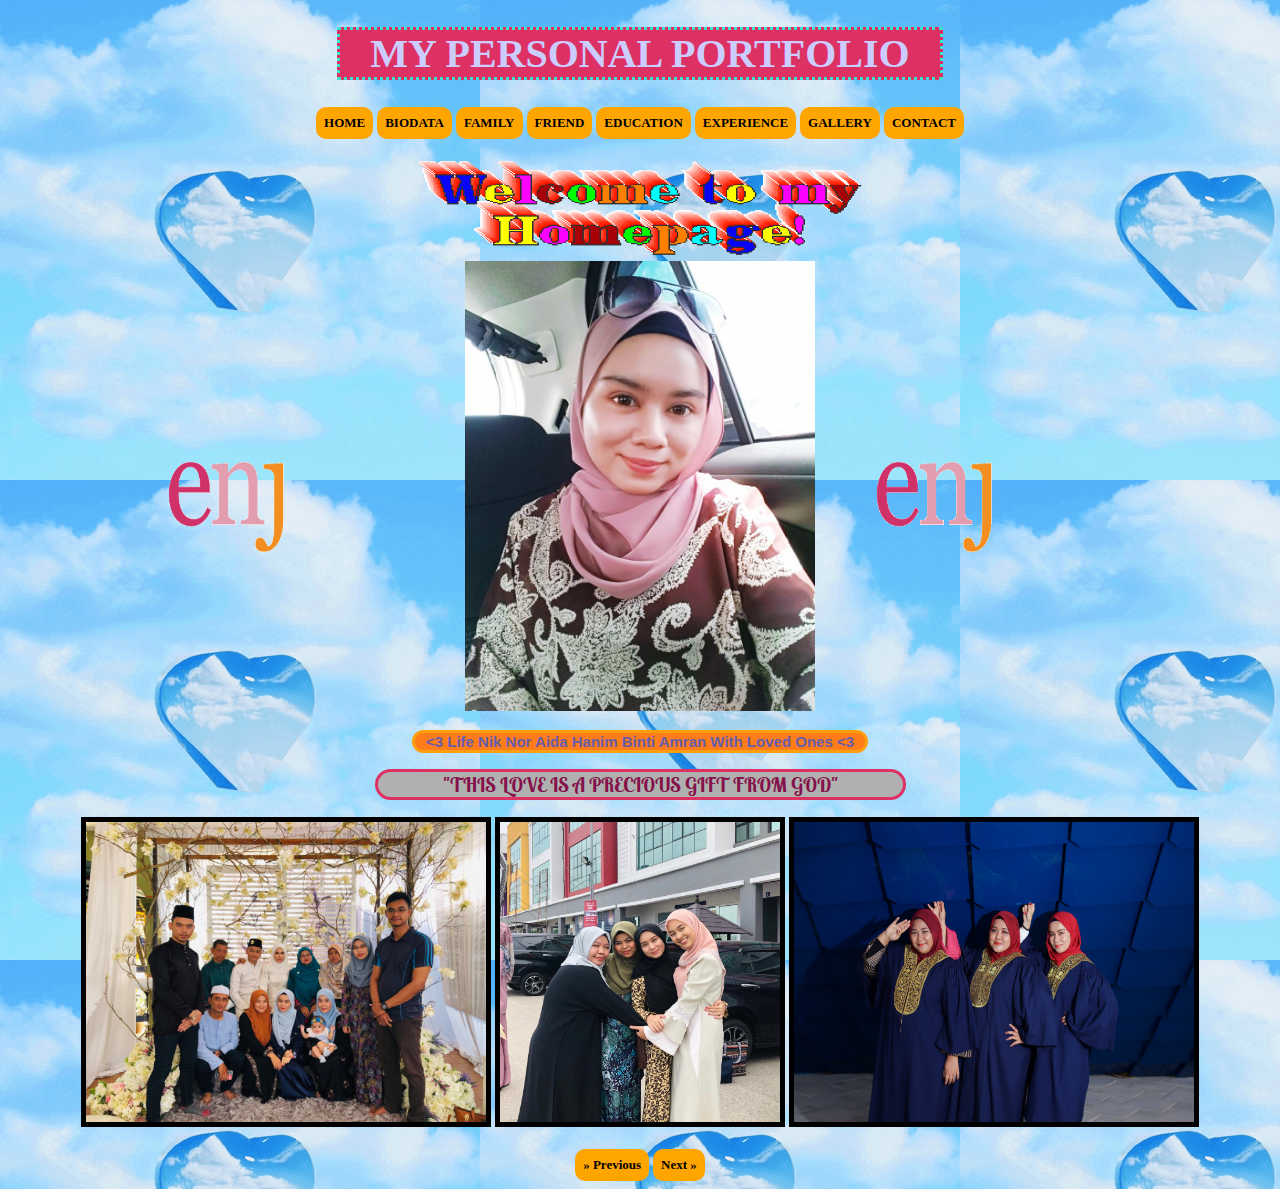
<file: index.html>
<!DOCTYPE html>
<html lang="en-US">
<head>
		<title>HOME</title>
		<link rel="stylesheet" type="text/css" href="style.css">
		<link rel="preconnect" href="https://fonts.gstatic.com">
<link href="https://fonts.googleapis.com/css2?family=Dancing+Script:wght@500&display=swap" rel="stylesheet">
<link rel="preconnect" href="https://fonts.gstatic.com">
<link href="https://fonts.googleapis.com/css2?family=Lobster+Two:ital@1&display=swap" rel="stylesheet">

	</head>
<body background="ice.gif">
<center><h1> MY PERSONAL PORTFOLIO </h1></center>

<center><a onclick="document.location = 'home.html'" >HOME</a>
<a onclick="document.location = 'biodata.html'" >BIODATA</a>
<a onclick="document.location = 'family.html'" >FAMILY</a>
<a onclick="document.location = 'friend.html'" >FRIEND</a>
<a onclick="document.location = 'education.html'">EDUCATION</a>
<a onclick="document.location = 'experience.html'" >EXPERIENCE</a>
<a onclick="document.location = 'gallery.html'">GALLERY</a>
<a onclick="document.location = 'contact.html'" >CONTACT</a></center>

<center><br><img src="images/welcome.gif" height="100px" width="450"></center>

<center><img src="images/enjoy.gif" height="450px" width="350">
<img src="images/hanim.jfif" height="450px" width="350">
<img src="images/enjoy.gif" height="450px" width="350"></center>

<center><h3> <3 Life Nik Nor Aida Hanim Binti Amran With Loved Ones <3 </center></h3>
<center><h2> "THIS LOVE IS A PRECIOUS GIFT FROM GOD" </center></h2>
<center><img src="images/family2.jpg" height="300px" width="400" border="5">
<img src="images/gegirl.jfif" height="300px" width="280" border="5">
<img src="images/convobff.jpg" height="300px" width="400" border="5"><center>

<center><br><a onclick="document.location = 'home.html'" >&raquo Previous</a>
<a onclick="document.location = 'biodata.html'" >Next &raquo</a><center>


</body>
</html>
</file>
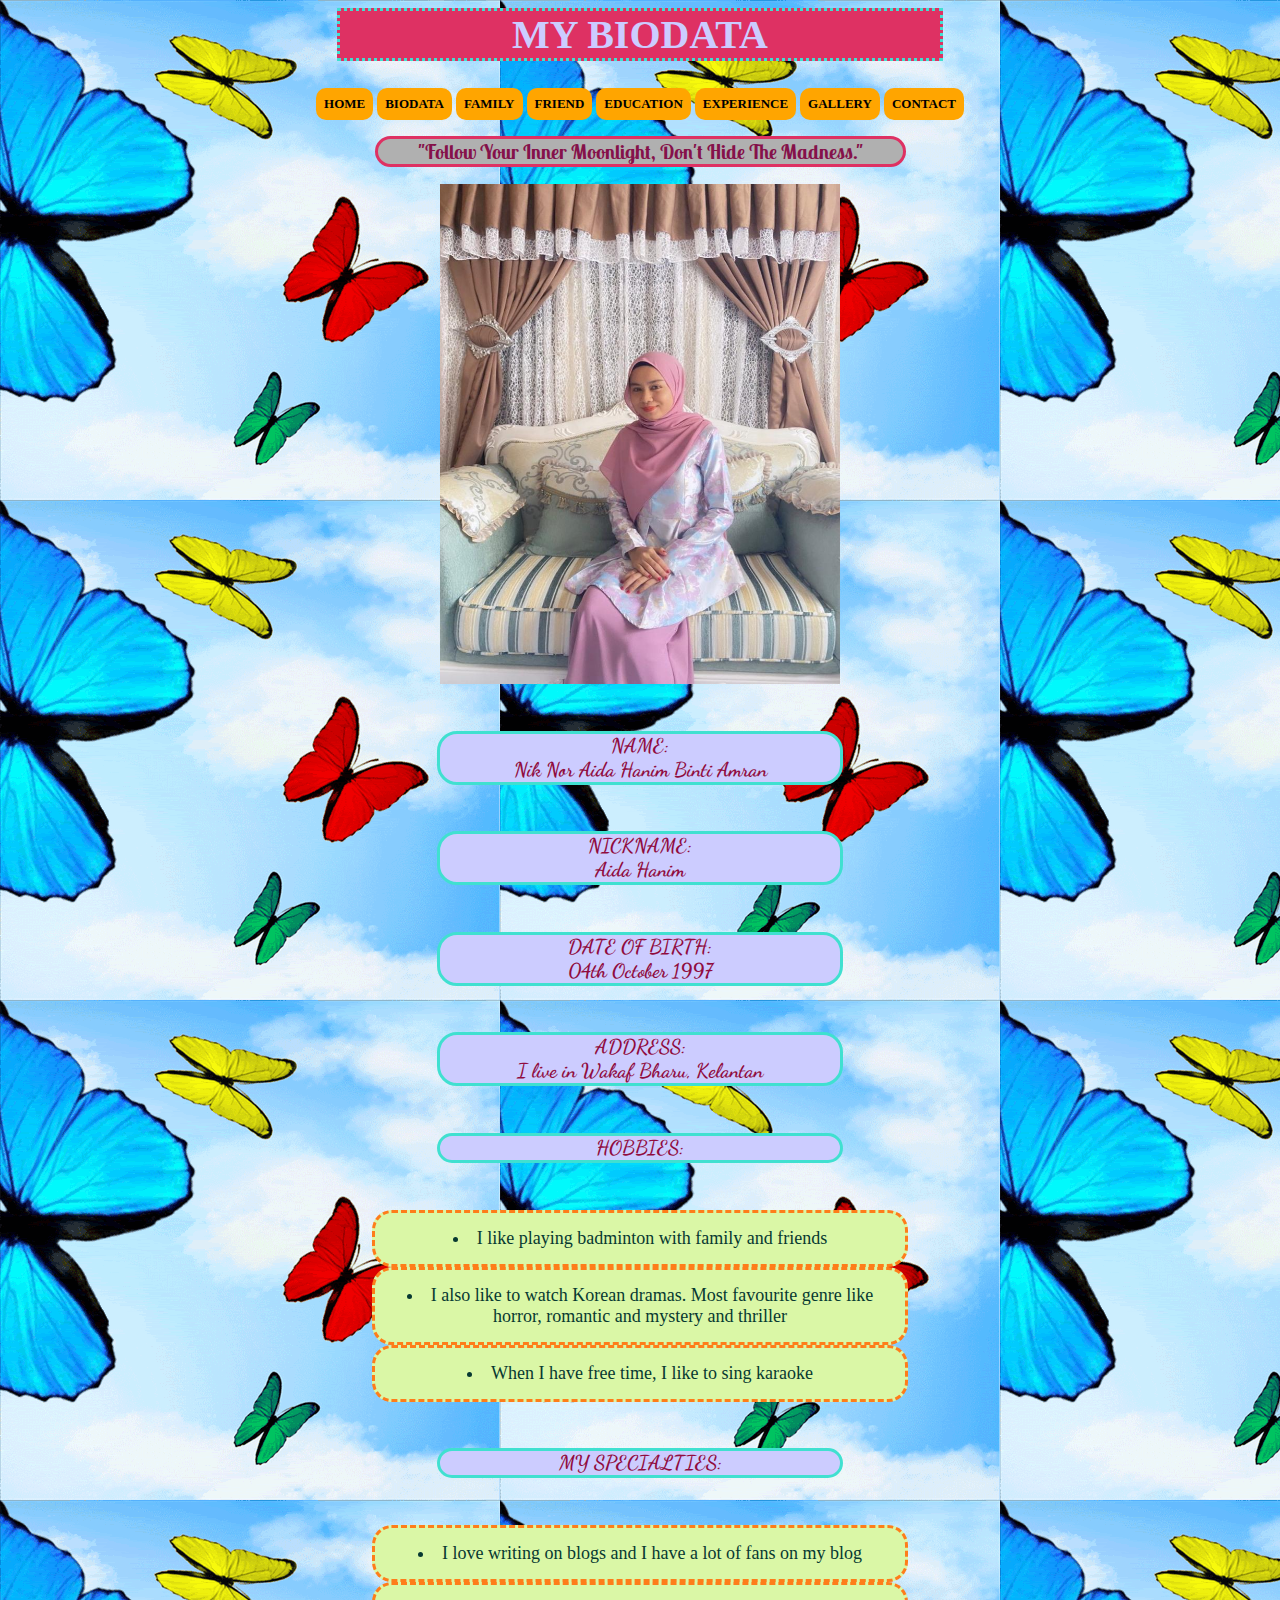
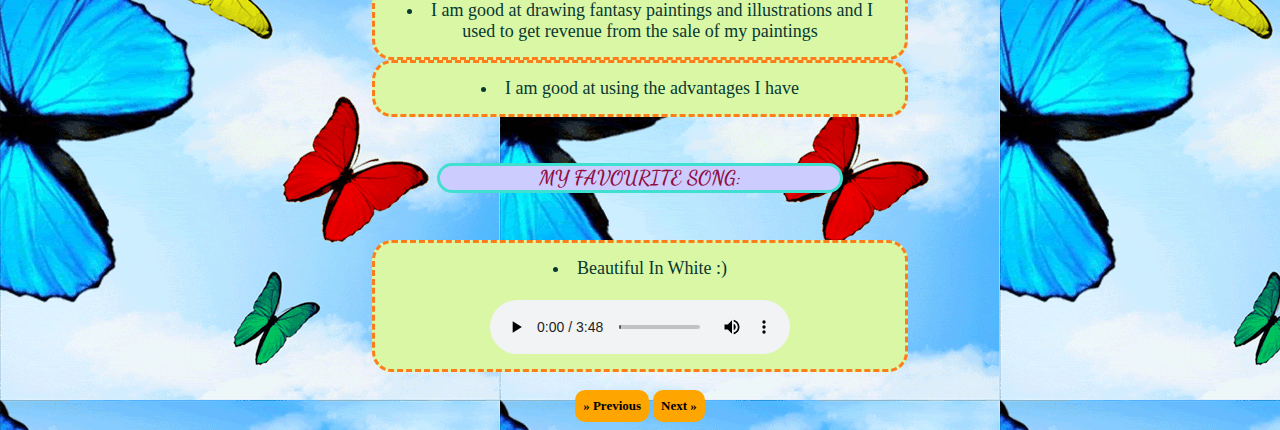
<file: biodata.html>
<html>
<html lang="en-US">
<head>
		<title>BIODATA</title>
		<link rel="stylesheet" type="text/css" href="style.css">
		<link rel="preconnect" href="https://fonts.gstatic.com">
<link href="https://fonts.googleapis.com/css2?family=Dancing+Script:wght@500&display=swap" rel="stylesheet">
<link rel="preconnect" href="https://fonts.gstatic.com">
<link href="https://fonts.googleapis.com/css2?family=Lobster+Two:ital@1&display=swap" rel="stylesheet">
		
	</head>
<body background="butterfly2.gif">
<center><h1> MY BIODATA </h1></center>

<center><a onclick="document.location = 'home.html'" >HOME</a>
<a onclick="document.location = 'biodata.html'" >BIODATA</a>
<a onclick="document.location = 'family.html'" >FAMILY</a>
<a onclick="document.location = 'friend.html'" >FRIEND</a>
<a onclick="document.location = 'education.html'">EDUCATION</a>
<a onclick="document.location = 'experience.html'" >EXPERIENCE</a>
<a onclick="document.location = 'gallery.html'">GALLERY</a>
<a onclick="document.location = 'contact.html'" >CONTACT</a></center>

<center><h2> "Follow Your Inner Moonlight, Don't Hide The Madness." </center></h2>

<center><img src="images/nikaida.jpg" height="500px" width="400" >

<center><h6> NAME: <br> Nik Nor Aida Hanim Binti Amran </h6>
<h6> NICKNAME:<br> Aida Hanim </h6>
<h6> DATE OF BIRTH: <br> 04th October 1997 </h6>
<h6> ADDRESS: <br> I live in Wakaf Bharu, Kelantan </h6>
<h6> HOBBIES: </h6></ul><li> I like playing badminton with family and friends <li>I also like to watch Korean dramas. Most favourite genre like horror, romantic and mystery and thriller<li>When I have free time, I like to sing karaoke</center>
<center><h6> MY SPECIALTIES: </h6></ul><li> I love writing on blogs and I have a lot of fans on my blog<li>I am good at drawing fantasy paintings and illustrations and I used to get revenue from the sale of my paintings<li>I am good at using the advantages I have </center>
 
<center><h6> MY FAVOURITE SONG: </h6></ul><li>Beautiful In White :)
<center><br><audio controls>
		<source src="beautifulinwhite.mp3" type="audio/mp3 loop="5">
		<source src="beautifulinwhite.mp3" type="audio/mpeg">
Your browser does support the audio element.	
</audio></center></ul></li></center>

<center><br><a onclick="document.location = 'home.html'" > &raquo Previous</a>
<a onclick="document.location = 'family.html'" >Next &raquo</a><center>

</body>
</html>
</file>
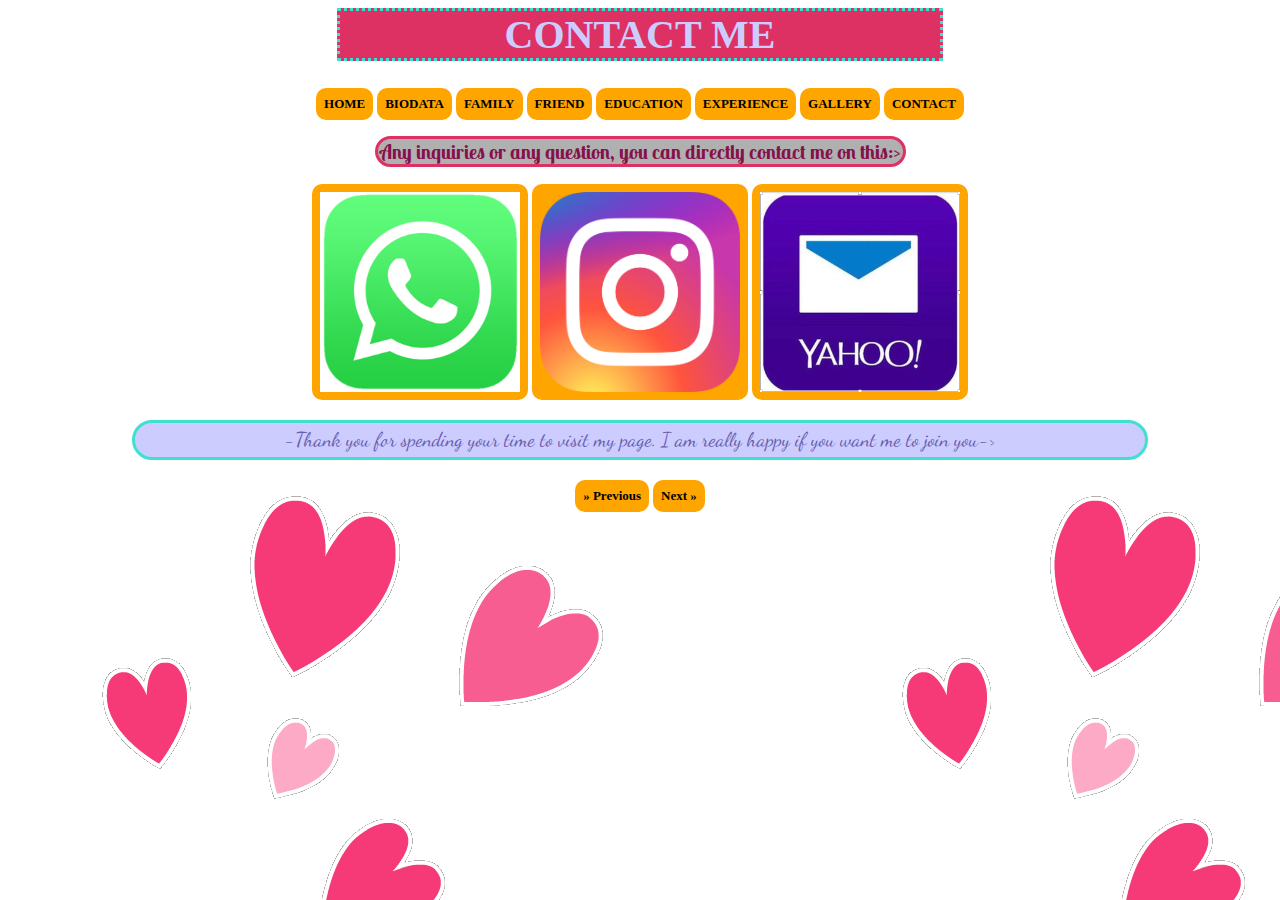
<file: contact.html>
<html>
<html lang="en-US">
<head>
		<title>CONTACT</title>
		<link rel="stylesheet" type="text/css" href="style.css">
		<link rel="preconnect" href="https://fonts.gstatic.com">
<link href="https://fonts.googleapis.com/css2?family=Dancing+Script:wght@500&display=swap" rel="stylesheet">
<link rel="preconnect" href="https://fonts.gstatic.com">
<link href="https://fonts.googleapis.com/css2?family=Lobster+Two:ital@1&display=swap" rel="stylesheet">
	</head>
<body background="love.gif">
<center><h1> CONTACT ME </h1></center>

<center><a onclick="document.location = 'home.html'" >HOME</a>
<a onclick="document.location = 'biodata.html'" >BIODATA</a>
<a onclick="document.location = 'family.html'" >FAMILY</a>
<a onclick="document.location = 'friend.html'" >FRIEND</a>
<a onclick="document.location = 'education.html'">EDUCATION</a>
<a onclick="document.location = 'experience.html'" >EXPERIENCE</a>
<a onclick="document.location = 'gallery.html'">GALLERY</a>
<a onclick="document.location = 'contact.html'" >CONTACT</a></center>


<center><h2> Any inquiries or any question, you can directly contact me on this:></h2></center>


<center><a href="http://www.wasap.my/60132398997"><img src="images/whatsapp.png"  height="200px" width="200"></a>

<a href="https://www.instagram.com/nikaidaaa_"><img src="images/instagram.png" height="200px" width="200"></a>

<a href="https://mail.yahoo.com/aidahanim_03@yahoo.com"><img src="images/yahoomail.png" height="200px" width="200"></a></center>


<center><p> -Thank you for spending your time to visit my page. I am really happy if you want me to join you-></p></center>

<center><a onclick="document.location = 'gallery.html'" >&raquo Previous</a>
<a onclick="document.location = 'contact.html'" >Next &raquo</a><center>

</body>
</html>
</file>
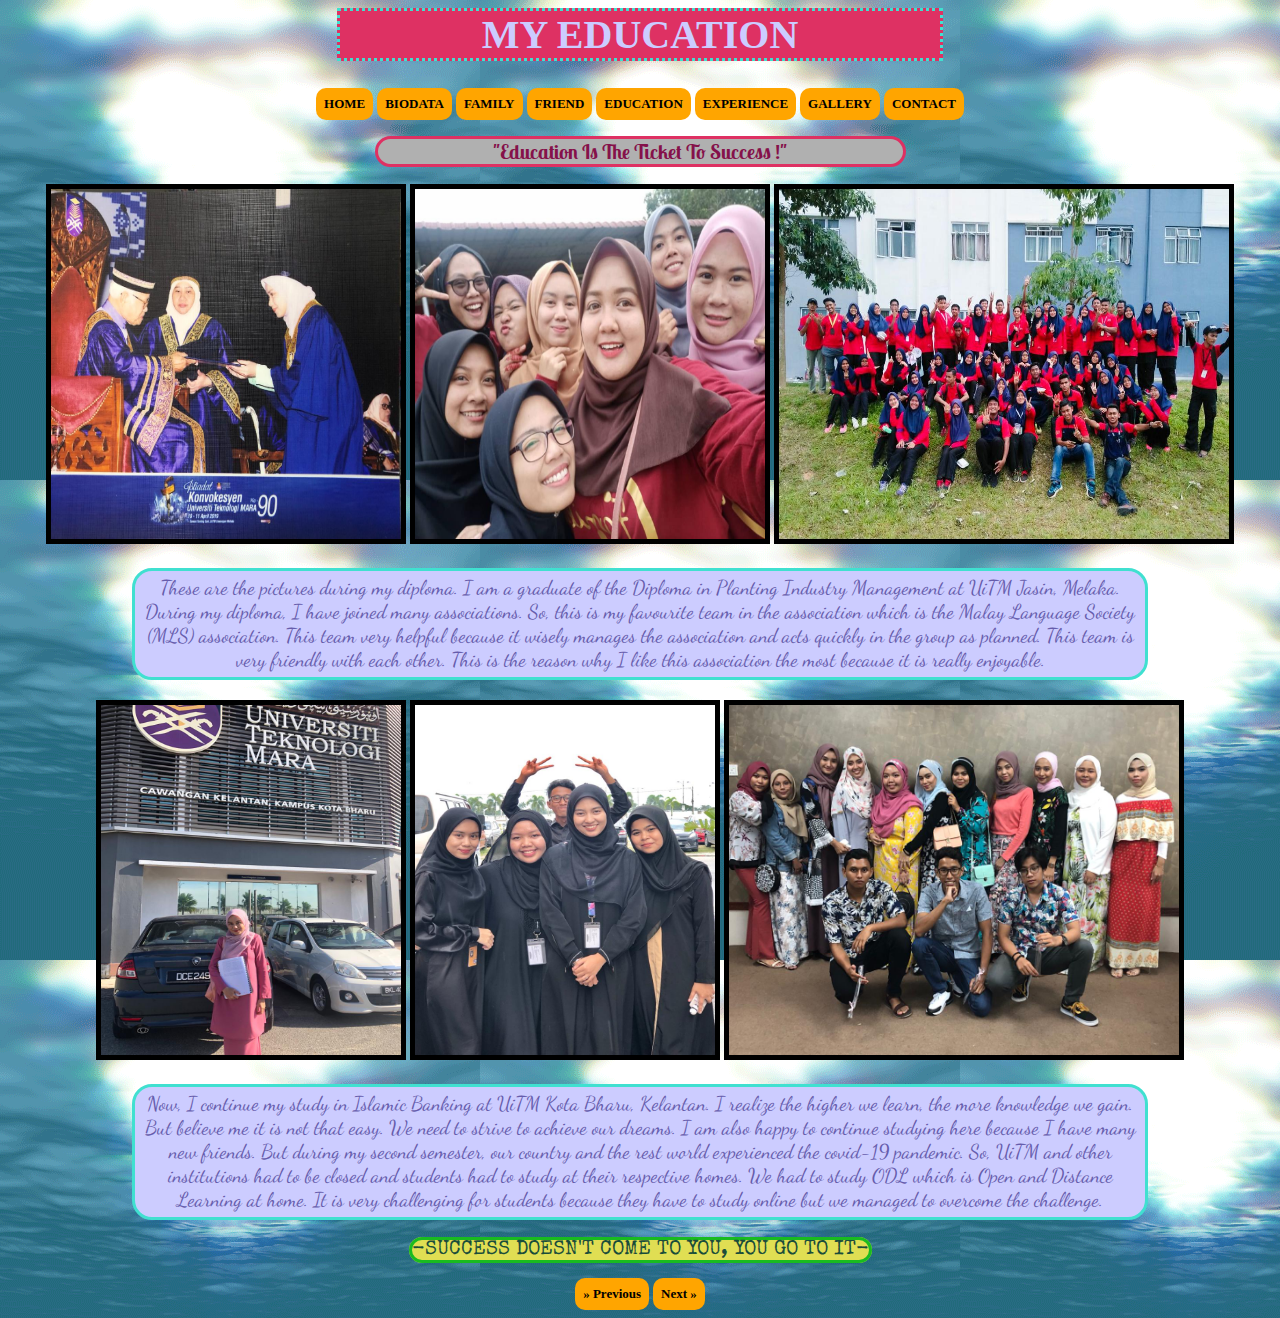
<file: education.html>
<html>
<html lang="en-US">
<head>
		<title>EDUCATION</title>
		<link rel="stylesheet" type="text/css" href="style.css">
		<link rel="preconnect" href="https://fonts.gstatic.com">
<link href="https://fonts.googleapis.com/css2?family=Dancing+Script:wght@500&display=swap" rel="stylesheet">
<link rel="preconnect" href="https://fonts.gstatic.com">
<link href="https://fonts.googleapis.com/css2?family=Lobster+Two:ital@1&display=swap" rel="stylesheet">
<link rel="preconnect" href="https://fonts.gstatic.com">
<link href="https://fonts.googleapis.com/css2?family=Special+Elite&display=swap" rel="stylesheet">
	</head>
<body background="sea2.gif">
<center><h1> MY EDUCATION </h1></center>

<center><a onclick="document.location = 'home.html'" >HOME</a>
<a onclick="document.location = 'biodata.html'" >BIODATA</a>
<a onclick="document.location = 'family.html'" >FAMILY</a>
<a onclick="document.location = 'friend.html'" >FRIEND</a>
<a onclick="document.location = 'education.html'">EDUCATION</a>
<a onclick="document.location = 'experience.html'" >EXPERIENCE</a>
<a onclick="document.location = 'gallery.html'">GALLERY</a>
<a onclick="document.location = 'contact.html'" >CONTACT</a></center>

<center><h2> "Education Is The Ticket To Success !" </center></h2>


<center><img src="images/education2.jfif" height="350px" width="350" border="5">
<img src="images/association2.jfif" height="350px" width="350" border="5">
<img src="images/association.jfif" height="350px" width="450" border="5"></center>

<center><p>These are the pictures during my diploma. I am a graduate of the Diploma in Planting Industry Management at UiTM Jasin, Melaka. During my diploma, I have joined many associations. So, this is my favourite team in the association which is the Malay Language Society (MLS) association. This team very helpful because it wisely manages the association and acts quickly in the group as planned. This team is very friendly with each other. This is the reason why I like this association the most because it is really enjoyable. </p>

<center><img src="images/education3.jfif" height="350px" width="300" border="5">
<img src="images/friend.jpg" height="350px" width="300" border="5">
<img src="images/education.jfif" height="350px" width="450" border="5"></center>

<center><p>Now, I continue my study in Islamic Banking at UiTM Kota Bharu, Kelantan. I realize the higher we learn, the more knowledge we gain. But believe me it is not that easy. We need to strive to achieve our dreams. I am also happy to continue studying here because I have many new friends. But during my second semester, our country and the rest world experienced the covid-19 pandemic. So, UiTM and other institutions had to be closed and students had to study at their respective homes. We had to study ODL which is Open and Distance Learning at home. It is very challenging for students because they have to study online but we managed to overcome the challenge. </p>

<h7> -SUCCESS DOESN'T COME TO YOU, YOU GO TO IT- </h7></center>

<center><br><a onclick="document.location = 'friend.html'" >&raquo Previous</a>
<a onclick="document.location = 'experience.html'" >Next &raquo</a><center>

</body>
</html>
</file>
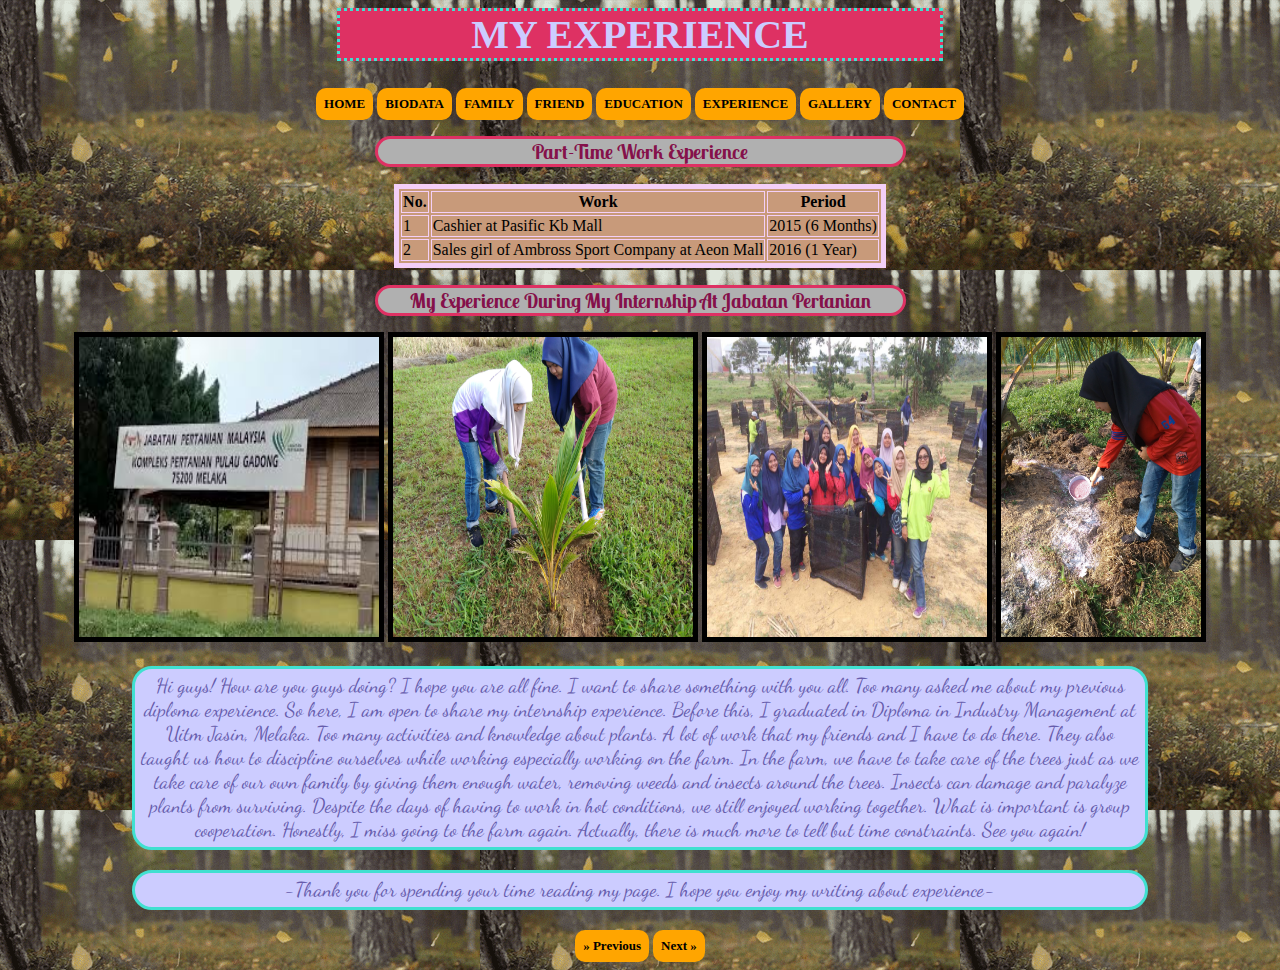
<file: experience.html>
<html>
<html lang="en-US">
<head>
		<title>EXPERIENCE</title>
		<link rel="stylesheet" type="text/css" href="style.css">
		<link rel="preconnect" href="https://fonts.gstatic.com">
<link href="https://fonts.googleapis.com/css2?family=Dancing+Script:wght@500&display=swap" rel="stylesheet">
<link rel="preconnect" href="https://fonts.gstatic.com">
<link href="https://fonts.googleapis.com/css2?family=Lobster+Two:ital@1&display=swap" rel="stylesheet">

	</head>
<body background="tree.gif">
<center><h1> MY EXPERIENCE </h1></center>

<center><a onclick="document.location = 'home.html'" >HOME</a>
<a onclick="document.location = 'biodata.html'" >BIODATA</a>
<a onclick="document.location = 'family.html'" >FAMILY</a>
<a onclick="document.location = 'friend.html'" >FRIEND</a>
<a onclick="document.location = 'education.html'">EDUCATION</a>
<a onclick="document.location = 'experience.html'" >EXPERIENCE</a>
<a onclick="document.location = 'gallery.html'">GALLERY</a>
<a onclick="document.location = 'contact.html'" >CONTACT</a></center>

<center><h2> Part-Time Work Experience </h2>
<table border="5" color:#F4CFF7 ; bordercolor=#F4CFF7 bgcolor="#C89A7A">
	<tr>
		<th>No.</th>
		<th>Work</th>
		<th>Period</th>
	</tr>

	<tr>
		<td>1</td>
		<td>Cashier at Pasific Kb Mall</td>
		<td>2015 (6 Months)</td>
	</tr>

	<tr>
		<td>2</td>
		<td>Sales girl of Ambross Sport Company at Aeon Mall</td>
		<td>2016 (1 Year)</td>
	</tr>
</center></table>

<center><h2> My Experience During My Internship At Jabatan Pertanian </h2></center>

<center><img src="images/jppulaugadong.jfif" height="300px" width="300" border="5">
<img src="images/circleweeding.jpg" height="300px" width="300" border="5">
<img src="images/experience.jfif" height="300px" width="280" border="5">
<img src="images/baja.jpg" height="300px" width="200" border="5"></center>

<center><p> Hi guys! How are you guys doing? I hope you are all fine. I want to share something with you all. Too many asked me about my previous diploma experience. So here, I am open to share my internship experience. Before this, I graduated in Diploma in Industry Management at Uitm Jasin, Melaka. Too many activities and knowledge about plants. A lot of work that my friends and I have to do there. They also taught us how to discipline ourselves while working especially working on the farm. In the farm, we have to take care of the trees just as we take care of our own family by giving them enough water, removing weeds and insects around the trees. Insects can damage and paralyze plants from surviving. Despite the days of having to work in hot conditions, we still enjoyed working together. What is important is group cooperation. Honestly, I miss going to the farm again. Actually, there is much more to tell but time constraints. See you again!</p>

<p> -Thank you for spending your time reading my page. I hope you enjoy my writing about experience- </p></center>

<center><a onclick="document.location = 'education.html'" >&raquo Previous</a>
<a onclick="document.location = 'gallery.html'" >Next &raquo</a><center>

</body>
</html>
</file>
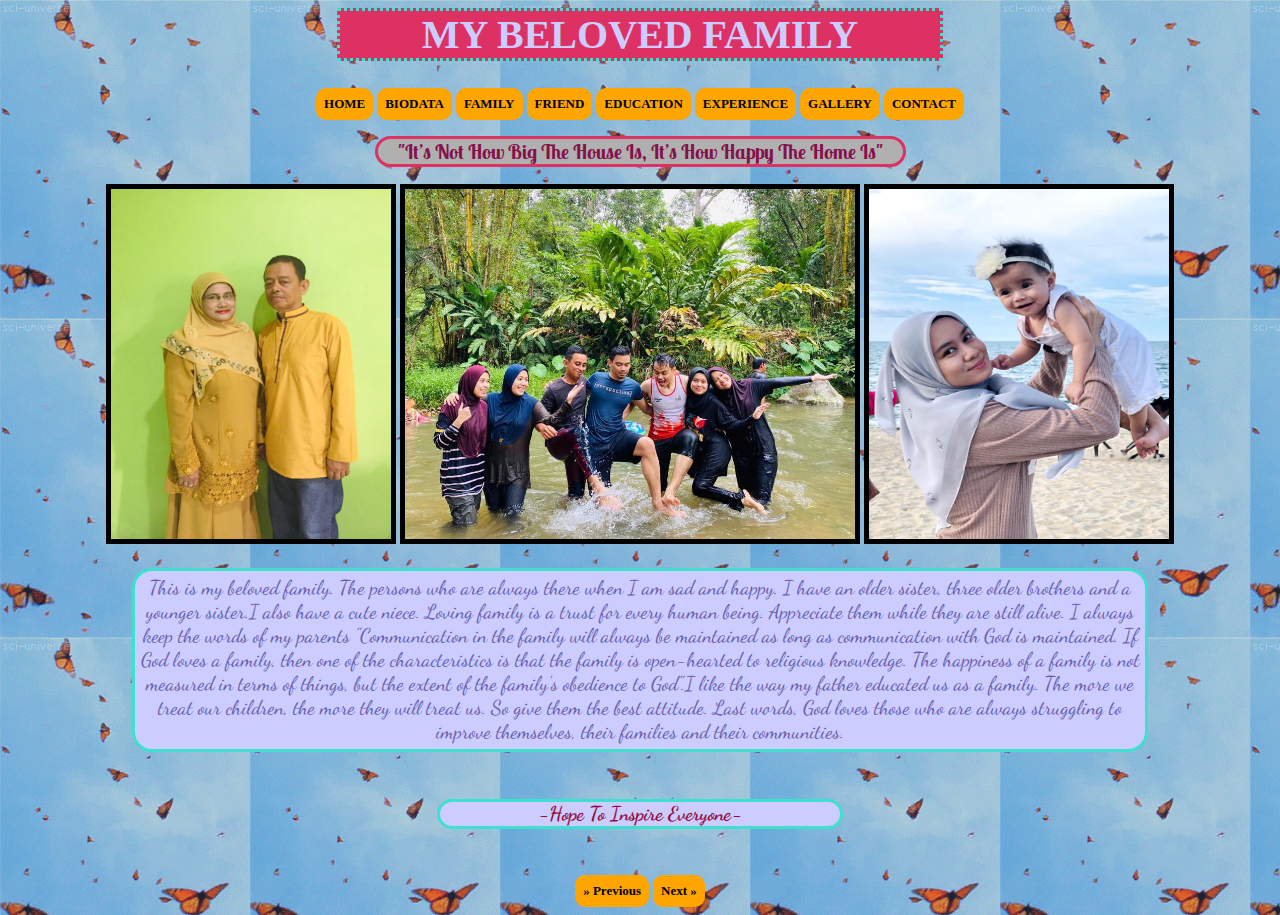
<file: family.html>
<html>
<html lang="en-US">

	<head>
		<title>FAMILY</title>
		<link rel="stylesheet" type="text/css" href="style.css">
		<link rel="preconnect" href="https://fonts.gstatic.com">
<link href="https://fonts.googleapis.com/css2?family=Dancing+Script:wght@500&display=swap" rel="stylesheet">
<link rel="preconnect" href="https://fonts.gstatic.com">
<link href="https://fonts.googleapis.com/css2?family=Lobster+Two:ital@1&display=swap" rel="stylesheet">
	</head>
<body background="butterfly.gif">
<center><h1> MY BELOVED FAMILY </h1></center>

<center><a onclick="document.location = 'home.html'" >HOME</a>
<a onclick="document.location = 'biodata.html'" >BIODATA</a>
<a onclick="document.location = 'family.html'" >FAMILY</a>
<a onclick="document.location = 'friend.html'" >FRIEND</a>
<a onclick="document.location = 'education.html'">EDUCATION</a>
<a onclick="document.location = 'experience.html'" >EXPERIENCE</a>
<a onclick="document.location = 'gallery.html'">GALLERY</a>
<a onclick="document.location = 'contact.html'" >CONTACT</a></center>

<center><h2> "It’s Not How Big The House Is, It’s How Happy The Home Is" </center></h2>

<center><img src="images/parents.jfif" height="350px" width="280" border="5">
<img src="images/siblings.jpg" height="350px" width="450" border="5">
<img src="images/rose.jpg" height="350px" width="300" border="5"></center>

<center><p>This is my beloved family. The persons who are always there when I am sad and happy. I have an older sister, three older brothers and a younger sister.I also have a cute niece. Loving family is a trust for every human being. Appreciate them while they are still alive. I always keep the words of my parents "Communication in the family will always be maintained as long as communication with God is maintained. If God loves a family, then one of the characteristics is that the family is open-hearted to religious knowledge. The happiness of a family is not measured in terms of things, but the extent of the family's obedience to God".I like the way my father educated us as a family. The more we treat our children, the more they will treat us. So give them the best attitude. Last words, God loves those who are always struggling to improve themselves, their families and their communities. </p>

<h6> -Hope To Inspire Everyone- </h6></center>

<center><a onclick="document.location = 'biodata.html'" >&raquo Previous</a>
<a onclick="document.location = 'friend.html'" >Next &raquo</a><center>

</body>
</html>
</file>
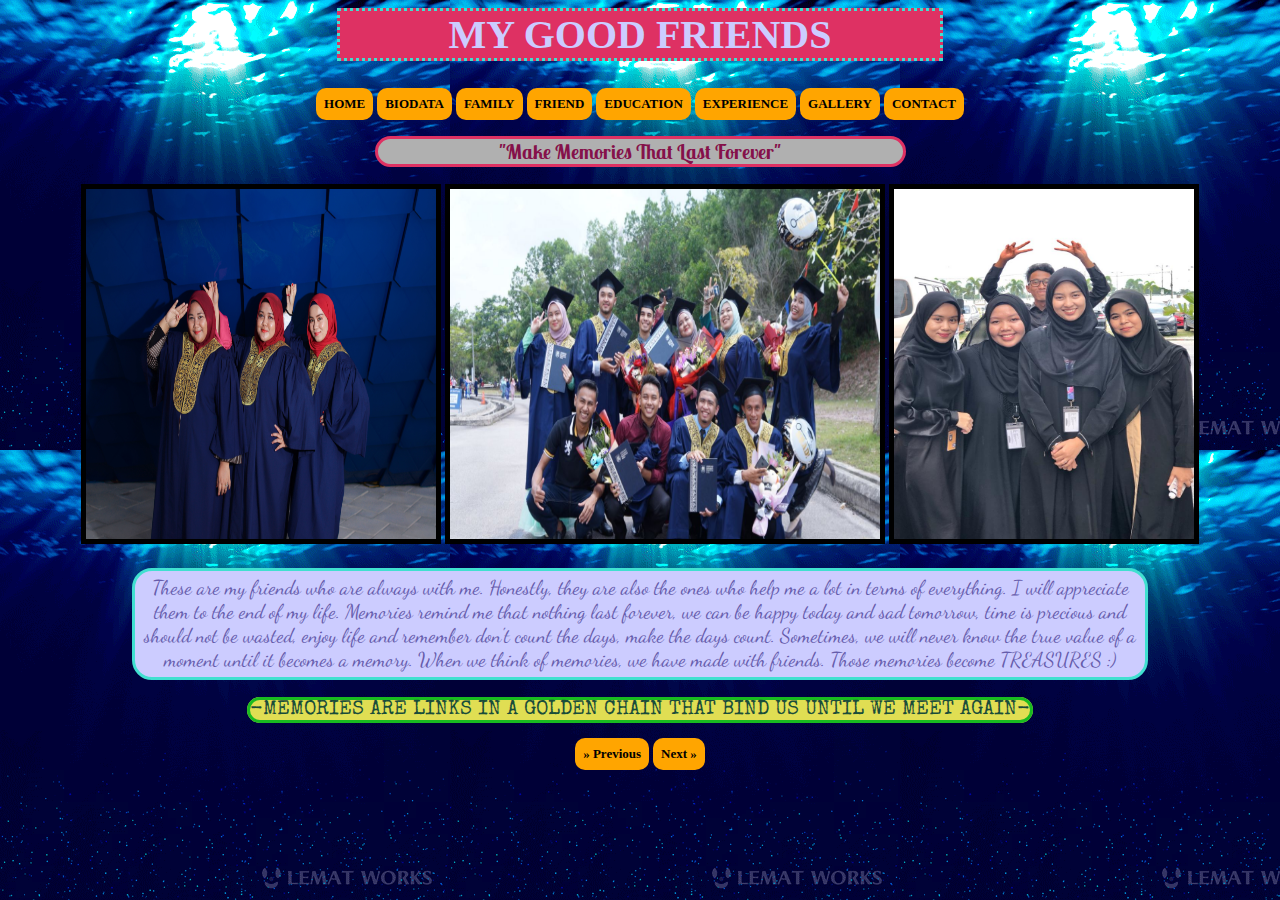
<file: friend.html>
<html>
<html lang="en-US">
<head>
		<title>FRIEND</title>
		<link rel="stylesheet" type="text/css" href="style.css">
		<link rel="preconnect" href="https://fonts.gstatic.com">
<link href="https://fonts.googleapis.com/css2?family=Dancing+Script:wght@500&display=swap" rel="stylesheet">
<link rel="preconnect" href="https://fonts.gstatic.com">
<link href="https://fonts.googleapis.com/css2?family=Lobster+Two:ital@1&display=swap" rel="stylesheet">
<link rel="preconnect" href="https://fonts.gstatic.com">
<link href="https://fonts.googleapis.com/css2?family=Special+Elite&display=swap" rel="stylesheet">
	</head>
<body background="sea.gif">
<center><h1> MY GOOD FRIENDS </h1></center>

<center><a onclick="document.location = 'home.html'" >HOME</a>
<a onclick="document.location = 'biodata.html'" >BIODATA</a>
<a onclick="document.location = 'family.html'" >FAMILY</a>
<a onclick="document.location = 'friend.html'" >FRIEND</a>
<a onclick="document.location = 'education.html'">EDUCATION</a>
<a onclick="document.location = 'experience.html'" >EXPERIENCE</a>
<a onclick="document.location = 'gallery.html'">GALLERY</a>
<a onclick="document.location = 'contact.html'" >CONTACT</a></center>

<center><h2> "Make Memories That Last Forever" </center></h2>



<center><img src="images/convobff.jpg" height="350px" width="350" border="5">
<img src="images/convogeng.jpg" height="350px" width="430" border="5">
<img src="images/friend.jpg" height="350px" width="300" border="5"></center>

<center><p>These are my friends who are always with me. Honestly, they are also the ones who help me a lot in terms of everything. I will appreciate them to the end of my life. Memories remind me that nothing last forever, we can be happy today and sad tomorrow, time is precious and should not be wasted, enjoy life and remember don't count the days, make the days count. Sometimes, we will never know the true value of a moment until it becomes a memory. When we think of memories, we have made with friends. Those memories become TREASURES :) </p>

<h7> -MEMORIES ARE LINKS IN A GOLDEN CHAIN THAT BIND US UNTIL WE MEET AGAIN- </h7></center>

<center><br><a onclick="document.location = 'family.html'" >&raquo Previous</a>
<a onclick="document.location = 'education.html'" >Next &raquo</a><center>

</body>
</html>
</file>
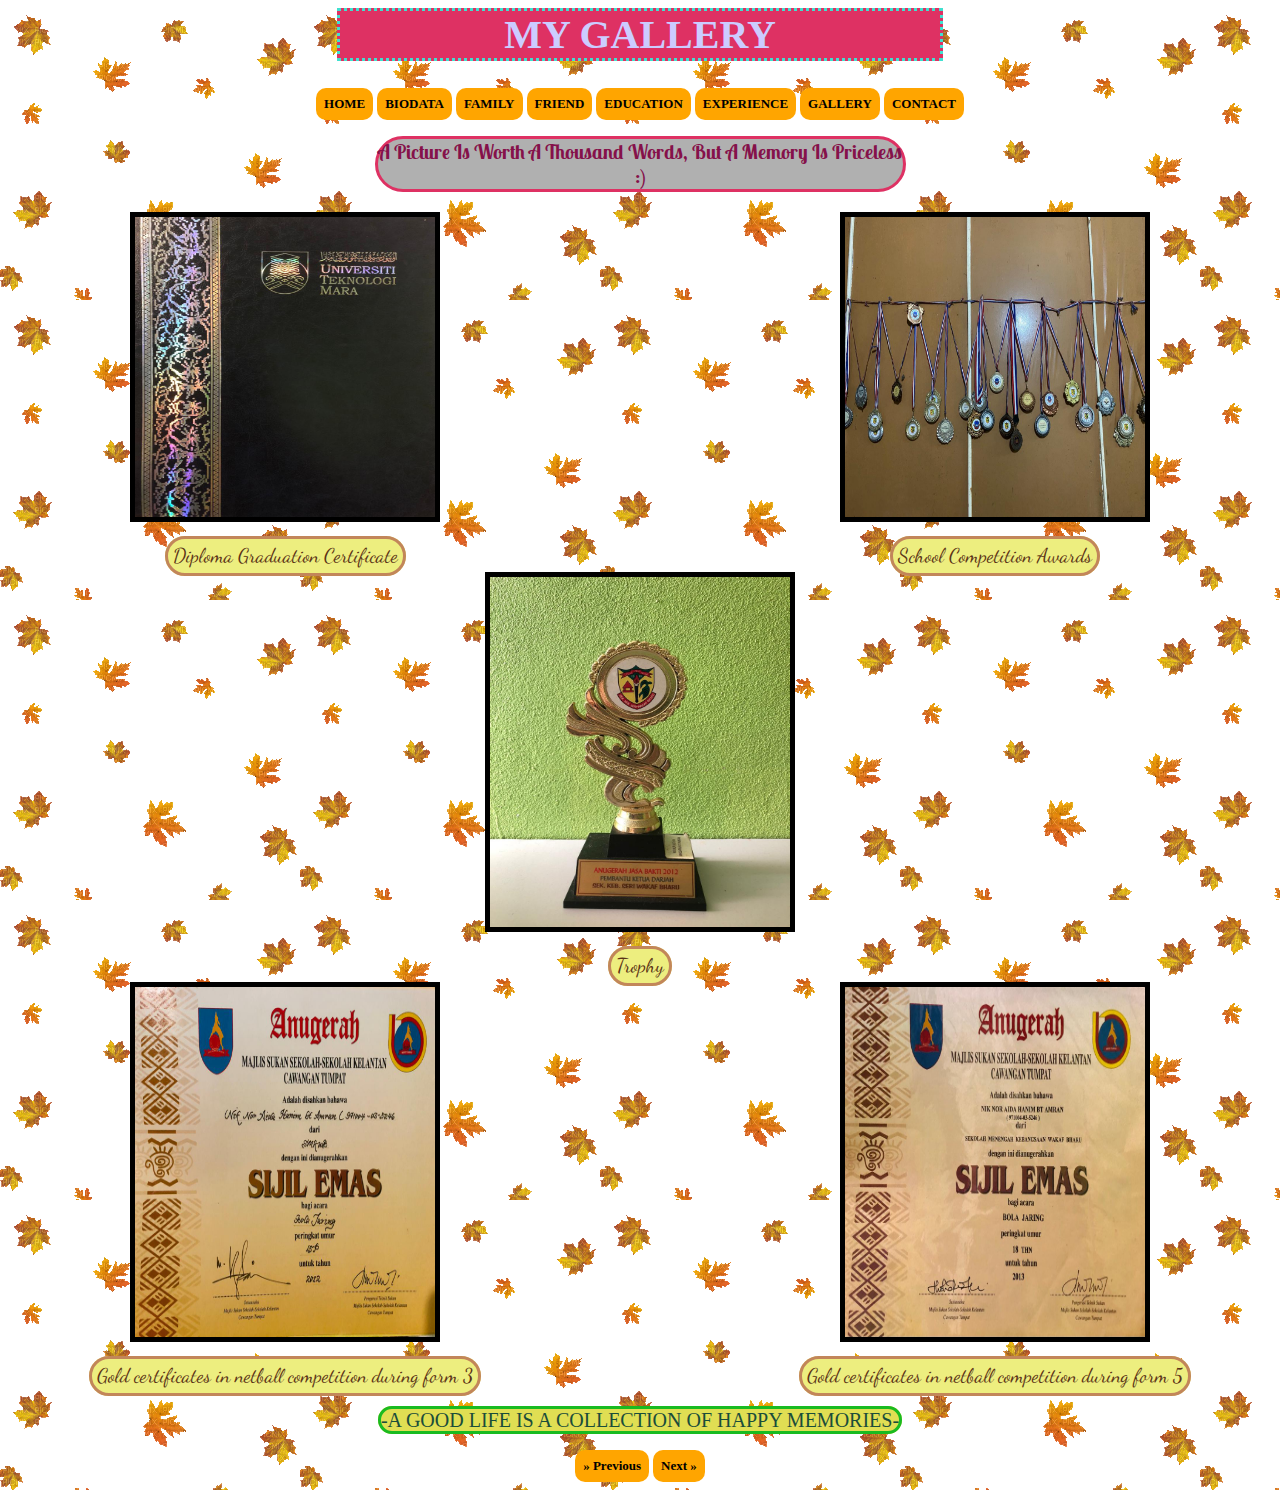
<file: gallery.html>
<html>
<html lang="en-US">
<head>
		<title>GALLERY</title>
		<link rel="stylesheet" type="text/css" href="style.css">
		<link rel="preconnect" href="https://fonts.gstatic.com">
<link href="https://fonts.googleapis.com/css2?family=Dancing+Script:wght@500&display=swap" rel="stylesheet">
<link rel="preconnect" href="https://fonts.gstatic.com">
<link href="https://fonts.googleapis.com/css2?family=Lobster+Two:ital@1&display=swap" rel="stylesheet">

	</head>
<body background="autumn.gif">
<center><h1> MY GALLERY </h1></center>

<center><a onclick="document.location = 'home.html'" >HOME</a>
<a onclick="document.location = 'biodata.html'" >BIODATA</a>
<a onclick="document.location = 'family.html'" >FAMILY</a>
<a onclick="document.location = 'friend.html'" >FRIEND</a>
<a onclick="document.location = 'education.html'">EDUCATION</a>
<a onclick="document.location = 'experience.html'" >EXPERIENCE</a>
<a onclick="document.location = 'gallery.html'">GALLERY</a>
<a onclick="document.location = 'contact.html'" >CONTACT</a></center>

<center><h2> A Picture Is Worth A Thousand Words, But A Memory Is Priceless :)</h2>

<table>
	<tr>
		<td><center><img src="images/uitm.jfif" height="300px" width="300" border="5"></td>
		<td></td>
		<td><center><img src="images/award.jfif" height="300px" width="300" border="5"></td>
	</tr>

	<tr>
		<td><center><br><h8> Diploma Graduation Certificate </h8></td>
		<td></td>
		<td><center><br><h8> School Competition Awards </h8></td>
	</tr>	

	<tr>
		<td></td>
		<td><center><img src="images/darjah6.jfif" height="350px" width="300" border="5"></td>	
		<td></td>
	</tr>

	<tr>
		<td></td>
		<td><center><br><h8> Trophy </h8></td>
		<td></td>
	</tr>

	<tr>
		<td><center><img src="images/sijil.jfif" height="350px" width="300" border="5"></td>
		<td></td>
		<td><center><img src="images/sijil2.jfif" height="350px" width="300" border="5"></td>
	</tr>	

	<tr>
		<td><center><br><h8> Gold certificates in netball competition during form 3 </h8></td>
		<td></td>
		<td><center><br><h8> Gold certificates in netball competition during form 5 </h8></td>
	</tr></center></table>

<center><br><h7> -A GOOD LIFE IS A COLLECTION OF HAPPY MEMORIES- </h7></center>

<center><br><a onclick="document.location = 'experience.html'" >&raquo Previous</a>
<a onclick="document.location = 'contact.html'" >Next &raquo</a><center>

</body>
</html>
</file>
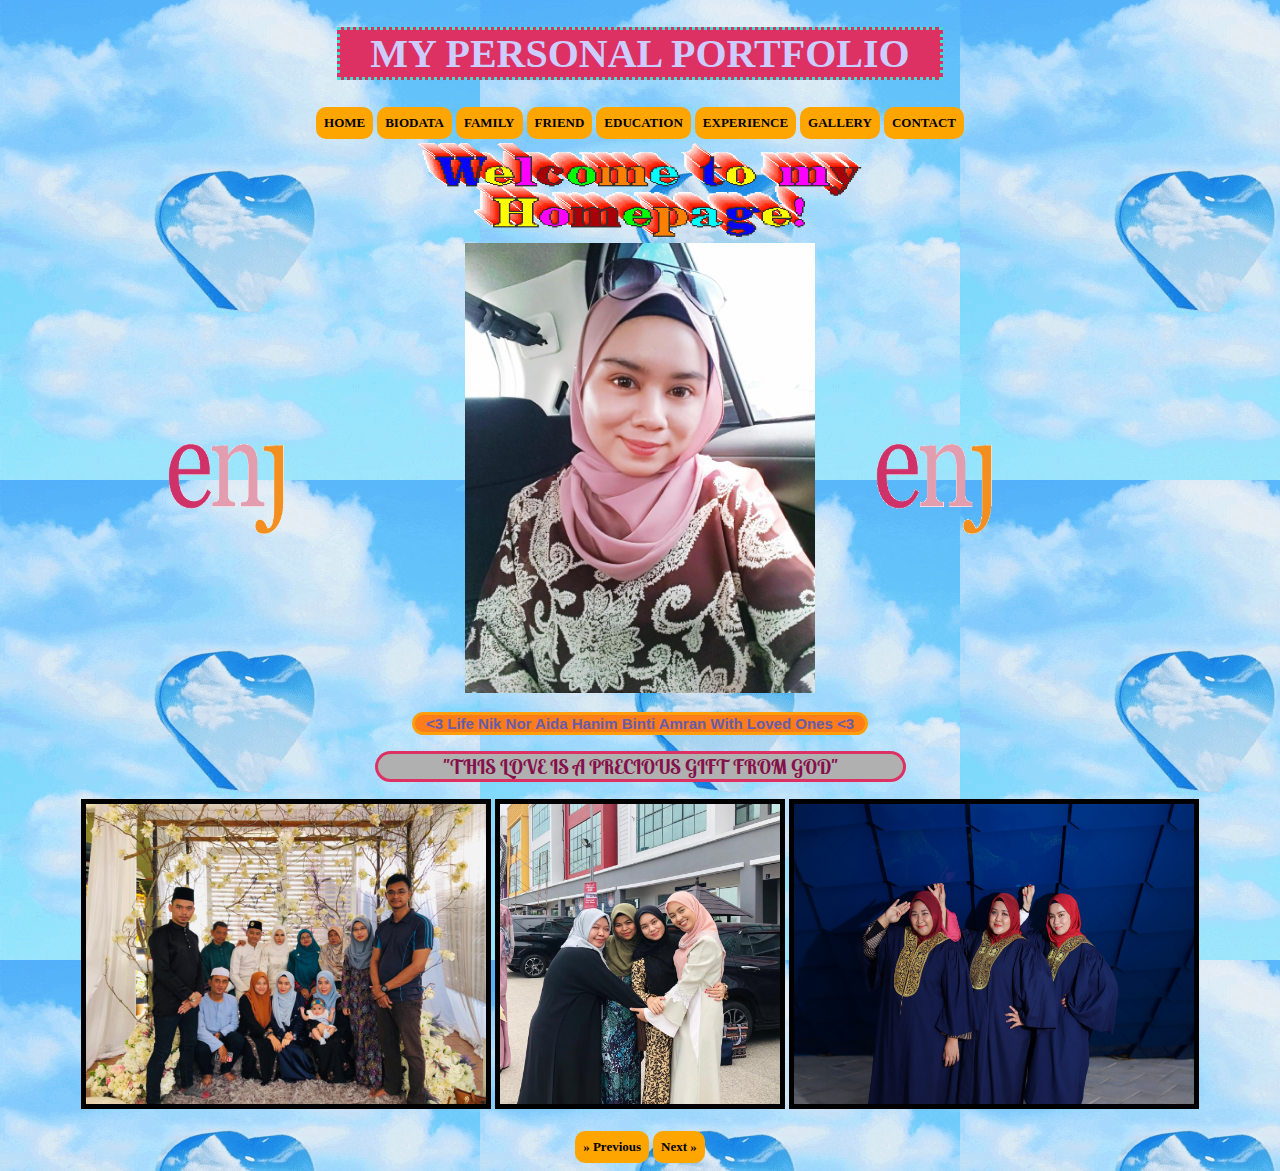
<file: home.html>
<!DOCTYPE html>
<html lang="en-US">
<head>
		<title>HOME</title>
		<link rel="stylesheet" type="text/css" href="style.css">
		<link rel="preconnect" href="https://fonts.gstatic.com">
<link href="https://fonts.googleapis.com/css2?family=Dancing+Script:wght@500&display=swap" rel="stylesheet">
<link rel="preconnect" href="https://fonts.gstatic.com">
<link href="https://fonts.googleapis.com/css2?family=Lobster+Two:ital@1&display=swap" rel="stylesheet">

	</head>
<body background="ice.gif">
<center><h1> MY PERSONAL PORTFOLIO </h1></center>

<center><a onclick="document.location = 'home.html'" >HOME</a>
<a onclick="document.location = 'biodata.html'" >BIODATA</a>
<a onclick="document.location = 'family.html'" >FAMILY</a>
<a onclick="document.location = 'friend.html'" >FRIEND</a>
<a onclick="document.location = 'education.html'">EDUCATION</a>
<a onclick="document.location = 'experience.html'" >EXPERIENCE</a>
<a onclick="document.location = 'gallery.html'">GALLERY</a>
<a onclick="document.location = 'contact.html'" >CONTACT</a></center>

<center><img src="images/welcome.gif" height="100px" width="450"></center>

<center><img src="images/enjoy.gif" height="450px" width="350">
<img src="images/hanim.jfif" height="450px" width="350">
<img src="images/enjoy.gif" height="450px" width="350"></center>

<center><h3> <3 Life Nik Nor Aida Hanim Binti Amran With Loved Ones <3 </center></h3>
<center><h2> "THIS LOVE IS A PRECIOUS GIFT FROM GOD" </center></h2>
<center><img src="images/family2.jpg" height="300px" width="400" border="5">
<img src="images/gegirl.jfif" height="300px" width="280" border="5">
<img src="images/convobff.jpg" height="300px" width="400" border="5"><center>

<center><br><a onclick="document.location = 'home.html'" >&raquo Previous</a>
<a onclick="document.location = 'biodata.html'" >Next &raquo</a><center>


</body>
</html>
</file>
<file: style.css>
h1
{
background-color: #DE3163;
width: 600px;
color: #CCCCFF;	
font-family: italic bold;
font-size: 40px;
border: dotted;
border-color: #40E0D0;
padding: 0px;
}

h2
{
background-color: #B0B0B0;
width: 525px;
color: #85114A;	
font-family: Lobster Two;
font-size: 20px;
border: solid;
border-color: #DE3163;
border-radius: 50px;
padding: 0px;
}

h3
{
background-color:#FE7D1A;
width: 450px;
color: #665CAC;	
font-family:sans-serif;
font-size: 15px;
border: solid;
border-color: #FF9E0D;
border-radius: 50px;
padding: 0px;
}

h4
{
background-color:#CCCCFF;
width: 400px;
border-width: 50px;
color:#00A65F;	
font-family:sans-serif;
font-size: 25px;
border: solid;
border-color: #40E0D0;
border-radius: 10px;
padding: 5px;
text-align: center;
}

h5
{
background-color:#CCCCFF;
width: 500px;
border-width: 50px;
color:#FA8072;	
font-family:sans-serif;
font-size: 15px;
border: solid;
border-color: #40E0D0;
border-radius: 10px;
padding: 5px;
text-align: center;
}

h6
{
background-color:#CCCCFF;
width: 400px;
border-width: 50px;
color:#900C3F;  
font-family:dancing script;
font-size: 20px;
border: solid;
border-color: #40E0D0;
border-radius: 20px;
padding: 0px;
text-align: center;
}

h7
{
background-color: #E0DE53;
width: 400px;
color: #1A4D3A;	
font-family: Special Elite;
font-size: 20px;
border: solid;
border-color: #19BB20;
border-radius: 50px;
padding: 0px;
}

h8
{
background-color:#EDEE7F;
width: 500px;
border-width: 50px;
color:#5B3316;	
font-family:dancing script;
font-size: 20px;
border: solid;
border-color: #C2865A;
border-radius: 20px;
padding: 5px;
text-align: center;
}

p
{
background-color:#CCCCFF;
width: 1000px;
border-width: 50px;
color:#665CAC;	
font-family:dancing script;
font-size: 20px;
border: solid;
border-color: #40E0D0;
border-radius: 20px;
padding: 5px;
text-align: center;
}

a:link,a,visited
{
	display: inline-block;
	font-weight: bold;
	color:black;
	background-color: orange;
	text-align: center;
	padding: 8px;
	text-decoration: none;
	border-radius: 10px;
	font-size: 13px;
}

a:hover,a:active
{
	background-color: pink;
}


li
{
background-color:#DAF7A6;
width: 500px;
border-width: 2px;
color:#073931;	
font-family:'damion',curvise;
font-size: 18px;
border: dashed;
border-color:  #FE7D1A;
border-radius: 20px;
padding: 15px;
text-align: center;	
}
</file>
